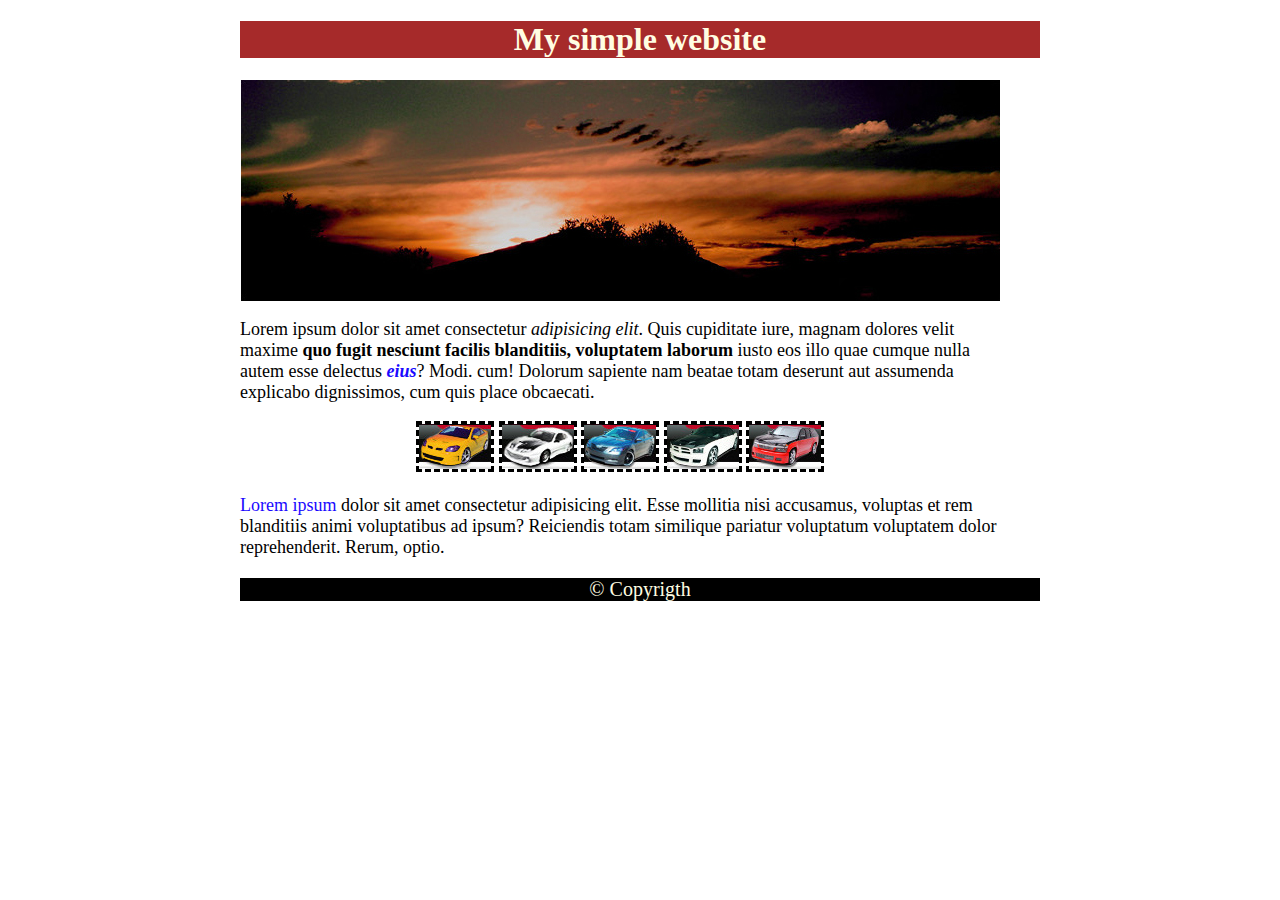
<file: index.html>
<!DOCTYPE html>
<html lang="en">
<head>
  <meta charset="UTF-8">
  <meta http-equiv="X-UA-Compatible" content="IE=edge">
  <meta name="viewport" content="width=device-width, initial-scale=1.0">
  <title>Simple website</title>
  <link rel="stylesheet" href="./css/style.css">
</head>
<body>
  <header>
    <h1>My simple website</h1>
  </header>

  <main>
    <img src="./img/sunset.jpg" alt="sunset" class="main-img">

    <p>Lorem ipsum dolor sit amet consectetur <i>adipisicing elit</i>. Quis cupiditate iure, magnam dolores velit <br>
    maxime <b>quo fugit nesciunt facilis blanditiis, voluptatem laborum</b> iusto eos illo quae cumque nulla <br>
    autem esse delectus <span class="blue-text"><i><b>eius</b></i></span>? Modi. cum! Dolorum sapiente nam beatae totam deserunt aut assumenda <br>
    explicabo dignissimos, cum quis place obcaecati.
    </p>

    <p class="block-imeg">
      <img src="./img/car01.jpg" alt="yellow car" class="block-imeg-img">
      <img src="./img/car02.jpg" alt="white car" class="block-imeg-img">
      <img src="./img/car03.jpg" alt="blue car" class="block-imeg-img">
      <img src="./img/car04.jpg" alt="whit-black car" class="block-imeg-img">
      <img src="./img/car05.jpg" alt="red-black car" class="block-imeg-img">
    </p>

    <p>
      <span class="blue-text">Lorem ipsum</span> dolor sit amet consectetur adipisicing elit. Esse mollitia nisi accusamus, voluptas et rem <br>
      blanditiis animi voluptatibus ad ipsum? Reiciendis totam similique pariatur voluptatum voluptatem dolor <br>
      reprehenderit. Rerum, optio.
    </p>
  </main>

  <footer>
    <p class="footer-text">&#169; Copyrigth</p>
  </footer>
</body>
</html>
</file>
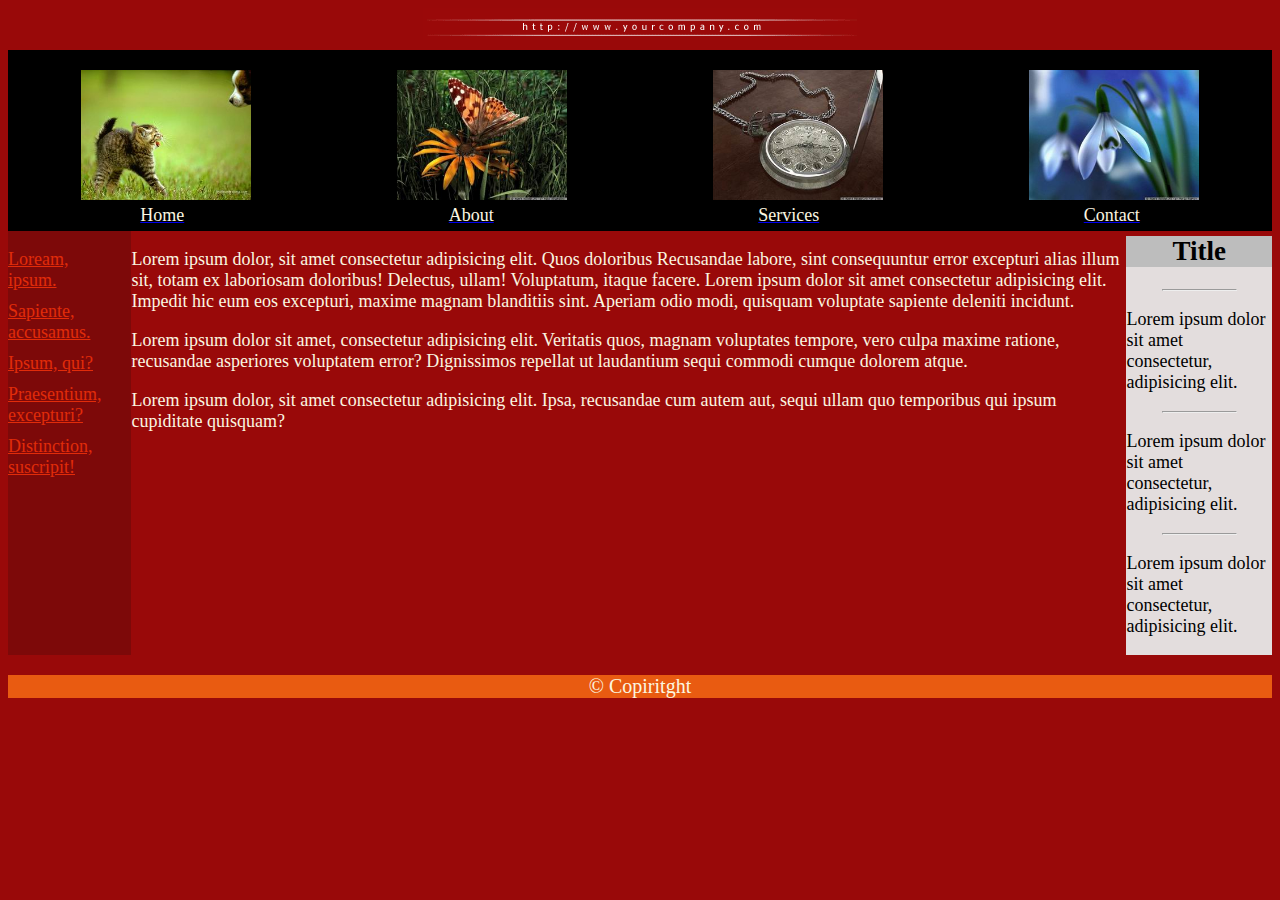
<file: Work with css part second/index.html>
<!DOCTYPE html>
<html lang="en">
<head>
  <meta charset="UTF-8">
  <meta http-equiv="X-UA-Compatible" content="IE=edge">
  <meta name="viewport" content="width=device-width, initial-scale=1.0">
  <title>My hard web site</title>
  <link rel="stylesheet" href="./css/style.css">
</head>
<body>
  <img src="./images/title.gif" alt="title" class="title-img">
  <header>
    <nav class="navigachen">
      <a href="#"><img src="./images/img00.jpg" alt="Home" class="mein"></a>
      <a href="#"><img src="./images/img01.jpg" alt="Home" class="mein"></a>
      <a href="#"><img src="./images/img02.jpg" alt="Home" class="mein"></a>
      <a href="#"><img src="./images/img03.jpg" alt="Home" class="mein"></a>
    </nav>
    <nav class="text-navigachen">
      <a href="#" class="text-navigachen-a"><span>Home</span></a>
      <a href="#" class="text-navigachen-b"><span>About</span></a>
      <a href="#" class="text-navigachen-c"><span>Services</span></a>
      <a href="#" class="text-navigachen-d"><span>Contact</span></a>
    </nav>
  </header>

  <main>
    <article>
      <aside class="main-links">
        <ul>
          <li><a href="#" class="main-linkks-li">Loream, ipsum.</a></li>
          <li><a href="#" class="main-linkks-li">Sapiente, accusamus.</a></li>
          <li><a href="#" class="main-linkks-li">Ipsum, qui?</a></li>
          <li><a href="#" class="main-linkks-li">Praesentium, excepturi?</a></li>
          <li><a href="#" class="main-linkks-li">Distinction, suscripit!</a></li>
        </ul>
      </aside>

      <section class="block-main-text">
        <p>
          Lorem ipsum dolor, sit amet consectetur adipisicing elit. Quos doloribus 
          Recusandae labore, sint consequuntur error excepturi alias illum sit, totam ex 
          laboriosam doloribus! Delectus, ullam! Voluptatum, itaque facere. Lorem ipsum dolor 
          sit amet consectetur adipisicing elit. Impedit hic eum eos excepturi, maxime 
          magnam blanditiis sint. Aperiam odio modi, quisquam voluptate sapiente deleniti incidunt.
        </p>

        <p>
          Lorem ipsum dolor sit amet, consectetur adipisicing elit. Veritatis quos, magnam 
          voluptates tempore, vero culpa maxime ratione, recusandae asperiores voluptatem 
          error? Dignissimos repellat ut laudantium sequi commodi cumque dolorem atque.
        </p>

        <p>
          Lorem ipsum dolor, sit amet consectetur adipisicing elit. Ipsa, recusandae cum 
          autem aut, sequi ullam quo temporibus qui ipsum cupiditate quisquam?
        </p>
      </section>
          
      <aside class="block-right">
        <h2 class="blok-title">Title</h2>
        <hr width="50%">
        <p>Lorem ipsum dolor sit amet consectetur, adipisicing elit.</p>
        <hr width="50%">
        <p>Lorem ipsum dolor sit amet consectetur, adipisicing elit.</p>
        <hr width="50%">
        <p>Lorem ipsum dolor sit amet consectetur, adipisicing elit.</p>
      </aside>
    </article>
  </main>

  <footer>
    <p>&#169 Copiritght</p>
  </footer>
</body>
</html>
</file>
<file: css/style.css>
body {
  width: 800px;
  margin: auto;
}

main {
  width: 760px;
  font-size: 18px;
}

h1  {
  background-color: #A62A2A;
  text-align: center;
  color: #FFFDE2;
}

.main-img {
  display: block;
  margin-left: auto;
  margin-right: auto
}

.blue-text {
  color: #1A09FF;
}

.block-imeg {
  text-align: center;
}

.block-imeg-img {
  border-color: #000000;
  border-style: dashed;
}

footer {
  background-color: #000000;
}

.footer-text {
  color:  #FFFDE2;
  text-align: center;
  font-size: 20px;
}
</file>
<file: Work with css part second/css/style.css>
body {
  background-color: #990909;
  color: #FBF6E0;
  font-size: 18px;
}

header {
  max-width: 1300px;
  background-color: #000000;
}

.title-img {
  display: block;
  margin-left: auto;
  margin-right: auto;
  margin-bottom: 10px;
}

span {
  color: #FBF6E0;
}

.navigachen {
  display: flex;
  justify-content: space-around;
}

.mein {
  width: 170px;
  height: 130px;
  padding: 20px 0px 0px 0px;
}

.text-navigachen {
  text-align: center;
  padding-bottom: 5px;
  display: flex;
  justify-content: space-around;
}

article {
  display: flex;
  justify-content: space-around;
}

.block-right {
  max-width: 180px;
  background-color: #E3DDDD;
  color: #000000;
  margin-top: 5px;
}

h2 {
  text-align: center
}

.blok-title {
  background-color: #BDBDBD;
  margin-top: 0px;
}

.block-main-text {
  max-width: 995px;
  text-align: initial;
}

.main-links {
  background-color: #7D0909;
  list-style: none;
  padding: 0px;
}

ul {
  padding: 0px 30px 0px 0px;
}

li {
  list-style: none;
  padding-bottom: 10px;
}

.main-linkks-li {
  color: #E22C0A;
}

footer {
  text-align: center;
  background-color: #E95B11;
  font-size: 20px;
}
</file>
